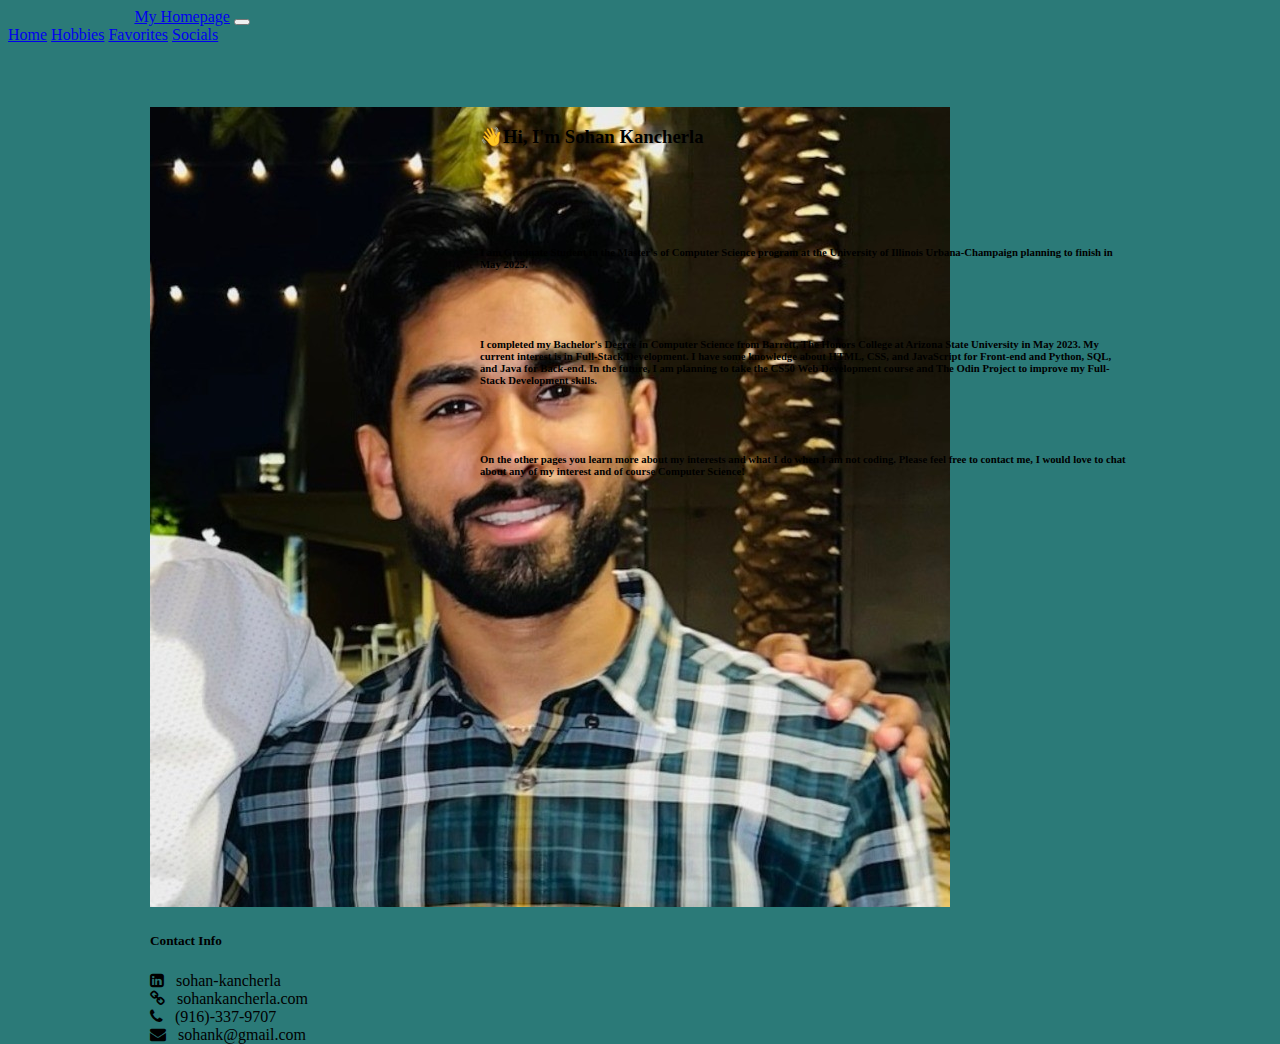
<file: index.html>
<!DOCTYPE html>

<html lang="en">
    <head>
        <meta charset="utf-8">
        <meta name="viewport" content="width=device-width, initial-scale=1">
        <link href="https://cdn.jsdelivr.net/npm/bootstrap@5.2.3/dist/css/bootstrap.min.css" rel="stylesheet" integrity="sha384-rbsA2VBKQhggwzxH7pPCaAqO46MgnOM80zW1RWuH61DGLwZJEdK2Kadq2F9CUG65" crossorigin="anonymous">
        <script src="https://cdn.jsdelivr.net/npm/bootstrap@5.2.3/dist/js/bootstrap.bundle.min.js" integrity="sha384-kenU1KFdBIe4zVF0s0G1M5b4hcpxyD9F7jL+jjXkk+Q2h455rYXK/7HAuoJl+0I4" crossorigin="anonymous"></script>
        <link rel="stylesheet" href="https://cdnjs.cloudflare.com/ajax/libs/font-awesome/4.7.0/css/font-awesome.min.css">
        <link href="styles.css" rel="stylesheet">
        <title>My Homepage</title>
    </head>
    <body>
        <nav class="navbar navbar-expand-lg navbar-dark sticky-top bg-dark">
            <div class="container-fluid">
                <a class="navbar-brand mb-0 h1" href="index.html">My Homepage</a>
                <button class="navbar-toggler" type="button" data-bs-toggle="collapse" data-bs-target="#navbarNavAltMarkup" aria-controls="navbarNavAltMarkup" aria-expanded="false" aria-label="Toggle navigation">
                    <span class="navbar-toggler-icon"></span>
                </button>
                <div class="collapse navbar-collapse" id="navbarNavAltMarkup">
                    <div class="navbar-nav">
                        <a class="nav-link active me-4" aria-current="page" href="index.html">Home</a>
                        <a class="nav-link me-4" href="hobbies.html">Hobbies</a>
                        <a class="nav-link me-4" href="favorites.html">Favorites</a>
                        <a class="nav-link me-4" href="socials.html">Socials</a>
                    </div>
                </div>
            </div>
        </nav>
        <main class="home">
            <div class="card text-bg-dark", style="width:300px; height:470px">
                <img src="profile.jpg" class="card-img-top" alt="profile">
                <div class="card-body">
                    <h5 class="card-title">Contact Info</h5>
                    <div class="text-light">
                        <i class="fa fa-linkedin-square"></i>&nbsp;&nbsp;
                        <span id="linkedin_profile">sohan-kancherla</span>
                    </div>
                    <div class="text-light">
                        <i class="fa fa-chain"></i>&nbsp;&nbsp;
                        <span id="website">sohankancherla.com</span>
                    </div>
                    <div class="text-light">
                        <i class="fa fa-phone"></i>&nbsp;&nbsp;&nbsp;(916)-337-9707
                    </div>
                    <div class="text-light">
                        <i class="fa fa-envelope"></i>&nbsp;&nbsp;&nbsp;sohank@gmail.com
                    </div>
                </div>
                <script src="redirect.js"></script>
            </div>
            <div class="about card text-bg-dark">
                <div class="card-body">
                    <h3 class="card-title">👋Hi, I'm Sohan Kancherla </h3>
                    <br><br><br>
                    <h6 class="card-text">I am Graduate Student in the Master's of Computer Science program at the University of Illinois Urbana-Champaign planning to finish in May 2025.</h6>
                    <br>
                    <h6 class="card-text">I completed my Bachelor's Degree in Computer Science from Barrett, The Honors College at Arizona State University in May 2023. My current interest is in Full-Stack Development. I have some knowledge about HTML, CSS, and JavaScript for Front-end and Python, SQL, and Java for Back-end. In the future, I am planning to take the CS50 Web Development course and The Odin Project to improve my Full-Stack Development skills.</h6>
                    <br>
                    <h6 class="card-text">On the other pages you learn more about my interests and what I do when I am not coding. Please feel free to contact me, I would love to chat about any of my interest and of course Computer Science!</h6>
                </div>
            </div>
        </main>
    </body>
</html>
</file>
<file: styles.css>
body {
    background-color: #2b7a78;
}

.home {
    display: flex;
    flex-wrap: wrap;
    gap: 30px;
    margin-top: 5%;
    margin-bottom: 5%;
    justify-content: center;
}

.boxes {
    display: flex;
    flex-wrap: wrap;
    gap: 30px;
    margin-top: 5%;
    margin-bottom: 5%;
    margin-left: 30px;
    margin-right: 30px;
    justify-content: center;
    align-items: center;
}

.socials {
    display: flex;
    flex-wrap: wrap;
    gap: 30px;
    margin-top: 2%;
    margin-bottom: 5%;
    justify-content: center;
    align-items: center;
}

.img-fluid {
    width: 100%;
    max-height: 250px;
    object-fit: cover;
}

.about {
    width: 650px;
    height: 470px;
}

@media (max-width: 991.98px) {

    .navbar-brand {
        position: fixed;
        left: 50%;
        transform: translateX(-50%);
        top: 8px;
    }
    .about {
        height: 40%; 
        width: 80%
    }
}

@media (min-width: 992px) {
    .navbar-brand {
        position: relative;
        margin-left: 10%;
    }
    .navbar-collapse {
        justify-content: right;
        margin-right: 30%;
    }
}
</file>
